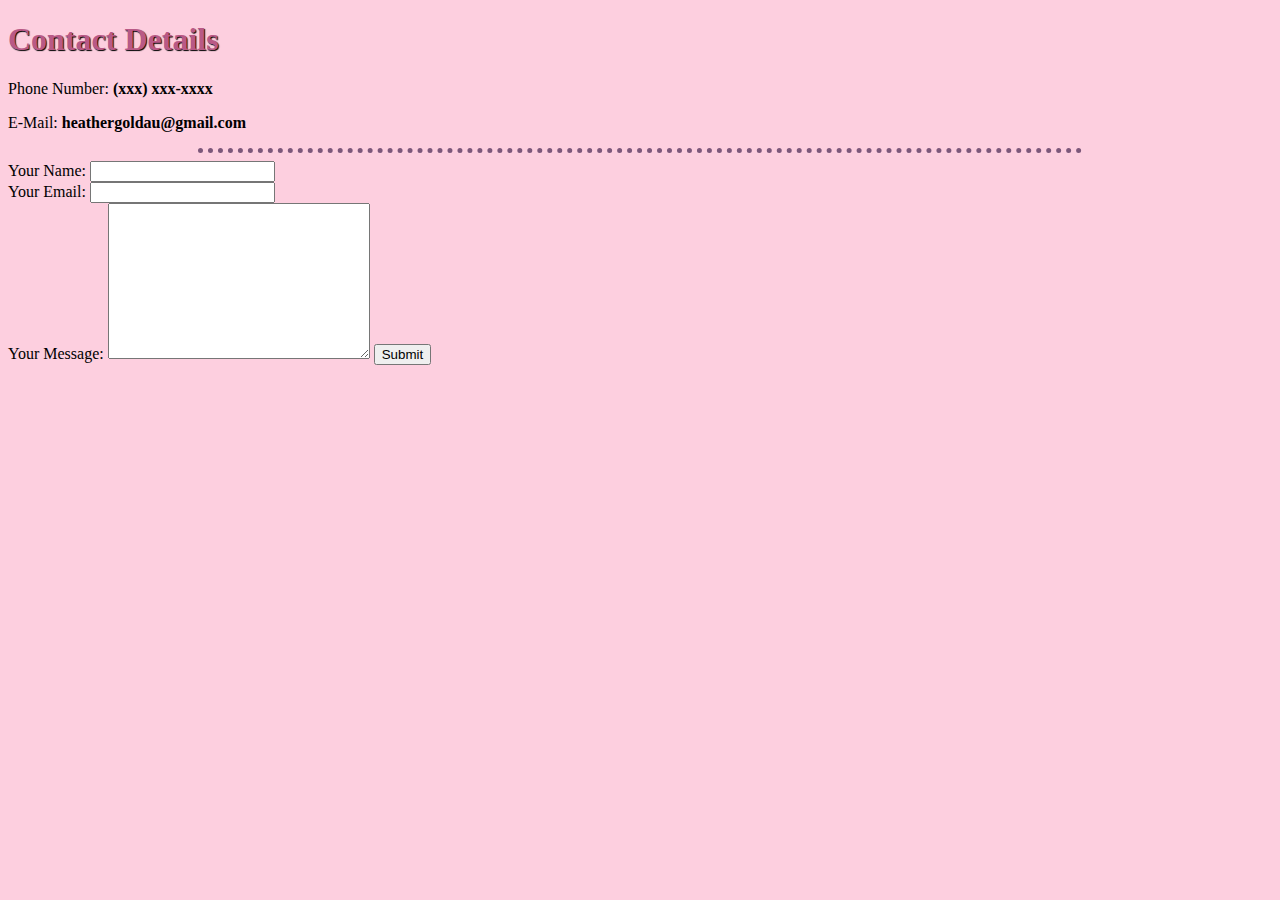
<file: contactme.html>
<!DOCTYPE html>
<html>
    <head>
        <meta charset="utf-8">
        <title>Contact Me ❤️️</title>
        <link rel="stylesheet" href="css/styles.css">
    </head>
    <body>
        <h1>Contact Details</h1>
        <p>Phone Number: <strong>(xxx) xxx-xxxx</strong></p>
        <p>E-Mail: <strong>heathergoldau@gmail.com</strong></p>
    <hr>
    <form action="mailto:heathergoldau@gmail.com" method"post" enctype="text/plain">
        <label>Your Name: </label>
        <input type="text" name="yourName" value="">
        <br>
        <label>Your Email: </label>
        <input type="email" name="yourEmail" value="">
        <br>
        <label>Your Message:</label>
        <textarea name="yourMessage" rows="10" cols="30"></textarea>
        <input type="submit" name="">
    </form>

    </body>
</html>
</file>
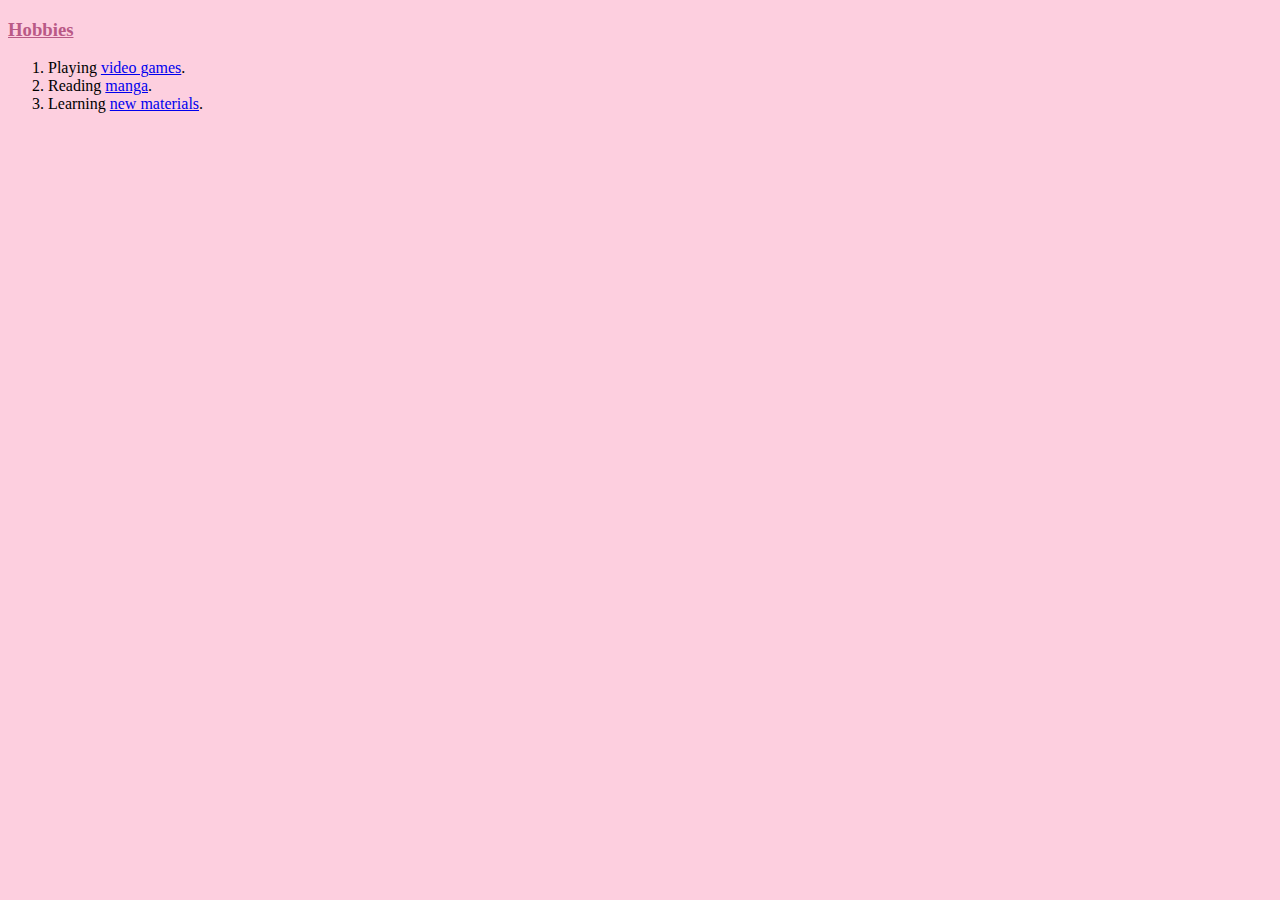
<file: hobbies.html>
<!DOCTYPE html>
<html>
    <head>
        <meta charset="utf-8">
        <title> My Hobbies</title>
        <link rel="stylesheet" href="css/styles.css">
    </head>
    <body>
        <h3>Hobbies</h3>
        <ol>
            <li>Playing <a href="https://www.youtube.com/watch?v=lxM8ZJT1rhA&" target="_blank">video games</a>.</li>
            <li>Reading <a href="https://mangadex.org/">manga</a>.</li>
            <li>Learning <a href="https://www.udemy.com/">new materials</a>.</li>
        </ol>
    </body>
</html>
</file>
<file: css/styles.css>
body {
    background-color: #fdcfdf;
}

h1 {
    color: #b95986;
    text-shadow: 1px 1px 1px black;
}

h3 {
    color: #b95986;
    text-decoration: underline;
}

hr {
    border-style: none;
    border-top-style: dotted;
    border-width: 5px;
    border-color: rgb(124, 87, 122);
    width: 70%;
}
</file>
